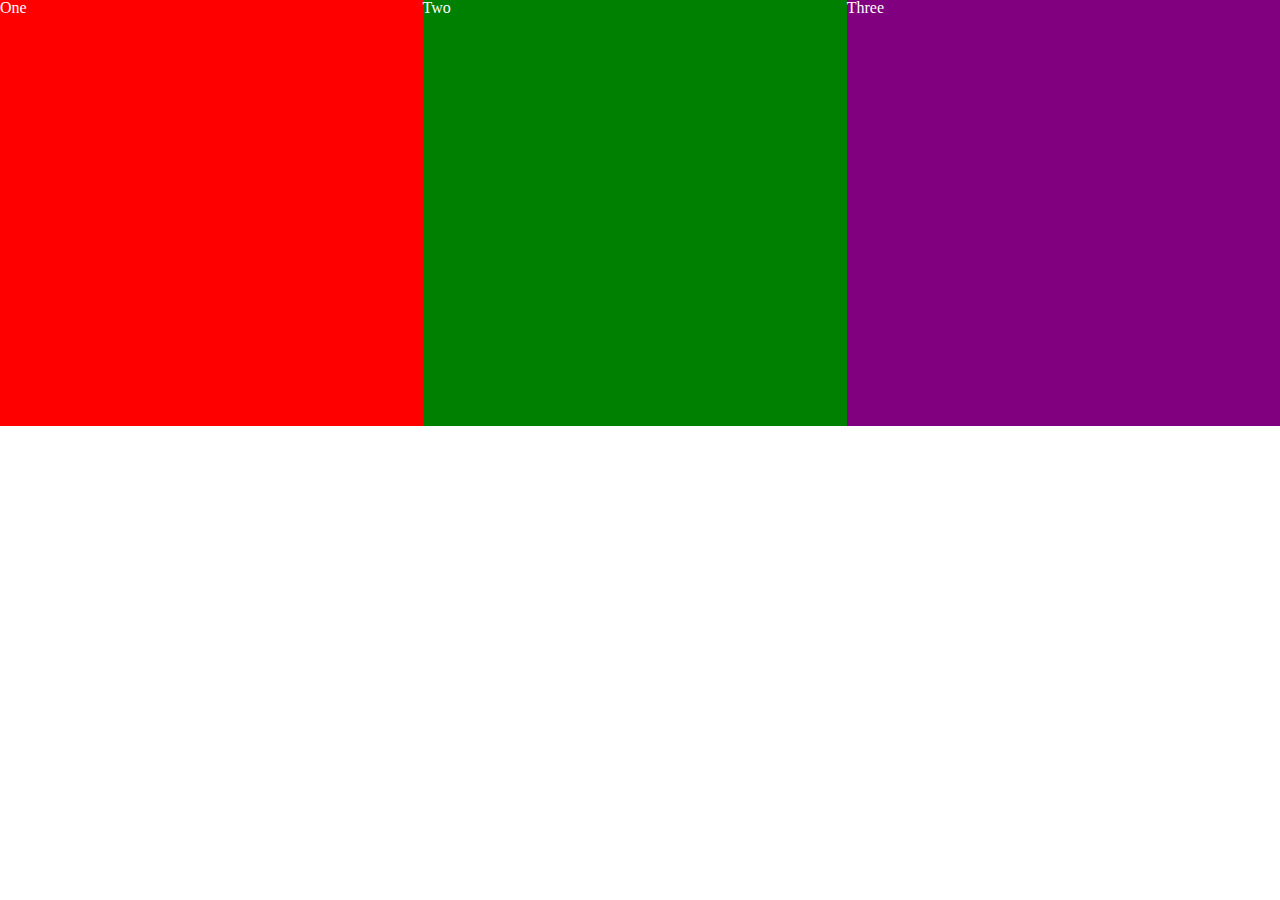
<file: pp-03/index.html>
<!DOCTYPE html>
<html lang="en">
<head>
    <title>Production Problem 03: CSS Flexbox</title>
    <meta charset="utf-8" />
    <meta name="viewport" content="width=device-width,initial-scale=1.0,shrink-to-fit=no" />
    <link rel="stylesheet" media="screen" href="screen.css" />
</head>
  <body>
    <main id="content">
      <section id="three">
        <h2>Three</h2>
      </section>
      <section id="two">
        <h2>Two</h2>
      </section>
      <section id="one">
        <h2>One</h2>
      </section>
    </main>
  </body>
</html>
</file>
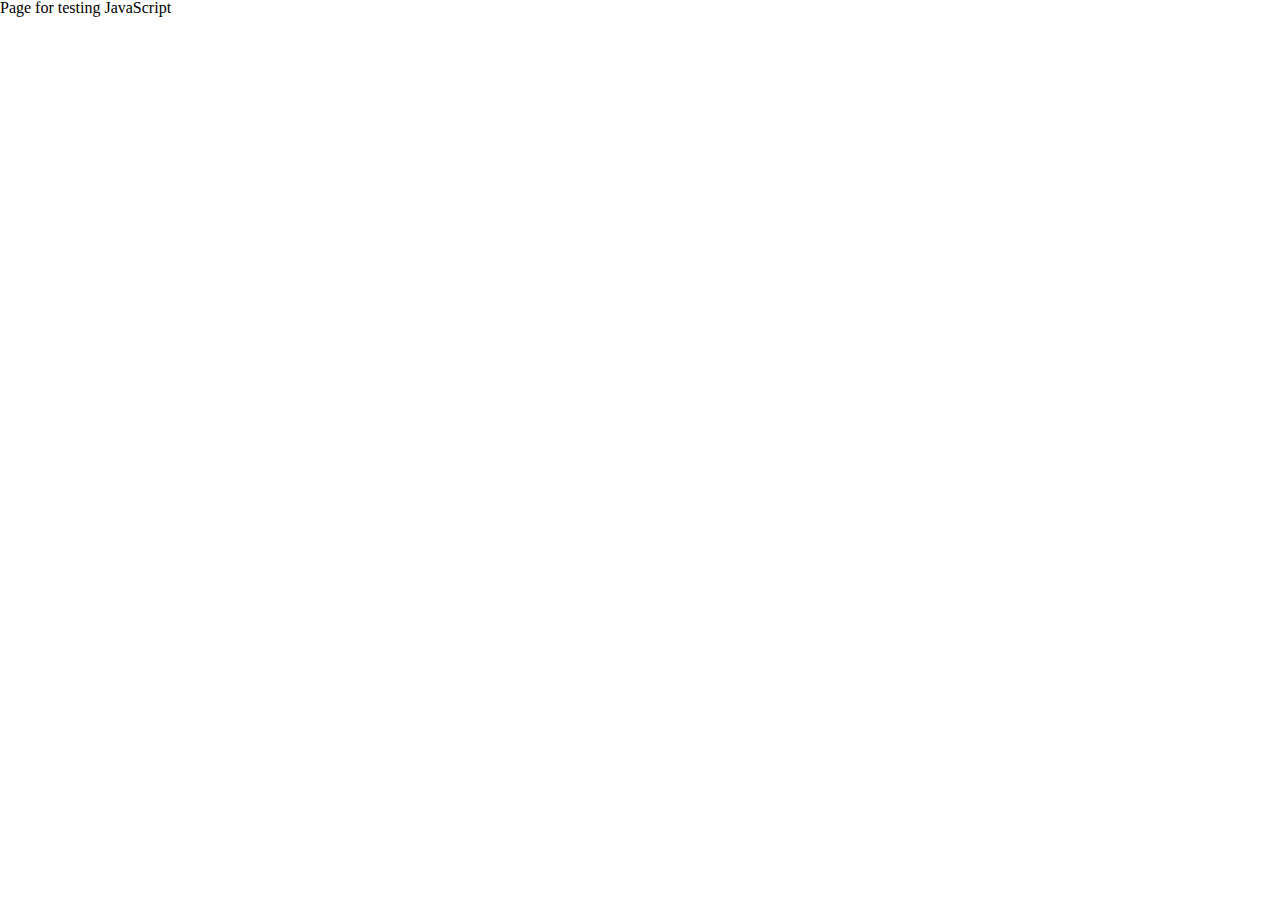
<file: pp-04/index.html>
<!DOCTYPE html>
<html lang="en" class="nojs">
<head>
  <title>JavaScript</title>
  <meta charset="utf-8" />
  <meta name="viewport" content="width=device-width,initial-scale=1.0,shrink-to-fit=no" />
  <link rel="stylesheet" media="screen" href="css/screen.css" /></head>
<body>
  <pre id="output">Page for testing JavaScript</pre>
  <script src="https://ajax.googleapis.com/ajax/libs/jquery/3.1.1/jquery.min.js"></script>
  <script src="site.js"></script>
</body>
</html>
</file>
<file: pp-03/screen.css>
/* http://meyerweb.com/eric/tools/css/reset/
   v2.0 | 20110126
   License: none (public domain)
*/
/* stylelint-disable */
/* Keep reset CSS to one minified line */
a,abbr,acronym,address,applet,article,aside,audio,b,big,blockquote,body,canvas,caption,center,cite,code,dd,del,details,dfn,div,dl,dt,em,embed,fieldset,figcaption,figure,footer,form,h1,h2,h3,h4,h5,h6,header,hgroup,html,i,iframe,img,ins,kbd,label,legend,li,mark,menu,nav,object,ol,output,p,pre,q,ruby,s,samp,section,small,span,strike,strong,sub,summary,sup,table,tbody,td,tfoot,th,thead,time,tr,tt,u,ul,var,video{margin:0;padding:0;border:0;font:inherit;vertical-align:baseline}article,aside,details,figcaption,figure,footer,header,hgroup,main,menu,nav,section{display:block}body{line-height:1}ol,ul{list-style:none}blockquote,q{quotes:none}blockquote:after,blockquote:before,q:after,q:before{content:'';content:none}table{border-collapse:collapse;border-spacing:0}
/* stylelint-enable */

/* ===== BASE STYLES ===== */

/* ==== MODULAR STYLES === */
#three,
#two,
#one {
  color: white;
}
#three {
  background-color: purple;
}
#two {
  background-color: green;
}
#one {
  background-color: red;
}


/* ==== LAYOUT STYLES ==== */
#content {
  display: flex;
  flex-flow: row wrap;

}

#three,
#two,
#one {
  flex: 1 100%;
  height: 100vw;
  }

#three {
  order: 3;

}

#two {
  order: 2;

}

#one {
  order: 1;


}

@media screen and (min-width: 600px) {
  #one, #two {
    height: 50vw;
    flex: 1 auto;
  }

}

@media screen and (min-width: 800px) {
  #one, #two, #three {
      height: 33.3vw;
    }
  #three{
    flex: 1 auto;
  }
}
</file>
<file: pp-04/css/screen.css>
/* http://meyerweb.com/eric/tools/css/reset/
   v2.0 | 20110126
   License: none (public domain)
*/
/* stylelint-disable*/
a,abbr,acronym,address,applet,article,aside,audio,b,big,blockquote,body,canvas,caption,center,cite,code,dd,del,details,dfn,div,dl,dt,em,embed,fieldset,figcaption,figure,footer,form,h1,h2,h3,h4,h5,h6,header,hgroup,html,i,iframe,img,ins,kbd,label,legend,li,mark,menu,nav,object,ol,output,p,pre,q,ruby,s,samp,section,small,span,strike,strong,sub,summary,sup,table,tbody,td,tfoot,th,thead,time,tr,tt,u,ul,var,video{margin:0;padding:0;border:0;font:inherit;vertical-align:baseline}article,aside,details,figcaption,figure,footer,header,hgroup,main,menu,nav,section{display:block}html{line-height:1}body{line-height:inherit}ol,ul{list-style:none}blockquote,q{quotes:none}blockquote:after,blockquote:before,q:after,q:before{content:'';content:none}table{border-collapse:collapse;border-spacing:0}
/* stylelint-enable */

/* ===== BASE STYLES ===== */


img {
  display: block;
  max-width: 100%;
}

/* ===== LAYOUT STYLES ===== */


/* ===== MODULAR STYLES ===== */


/* ===== STATE STYLES ===== */
</file>
